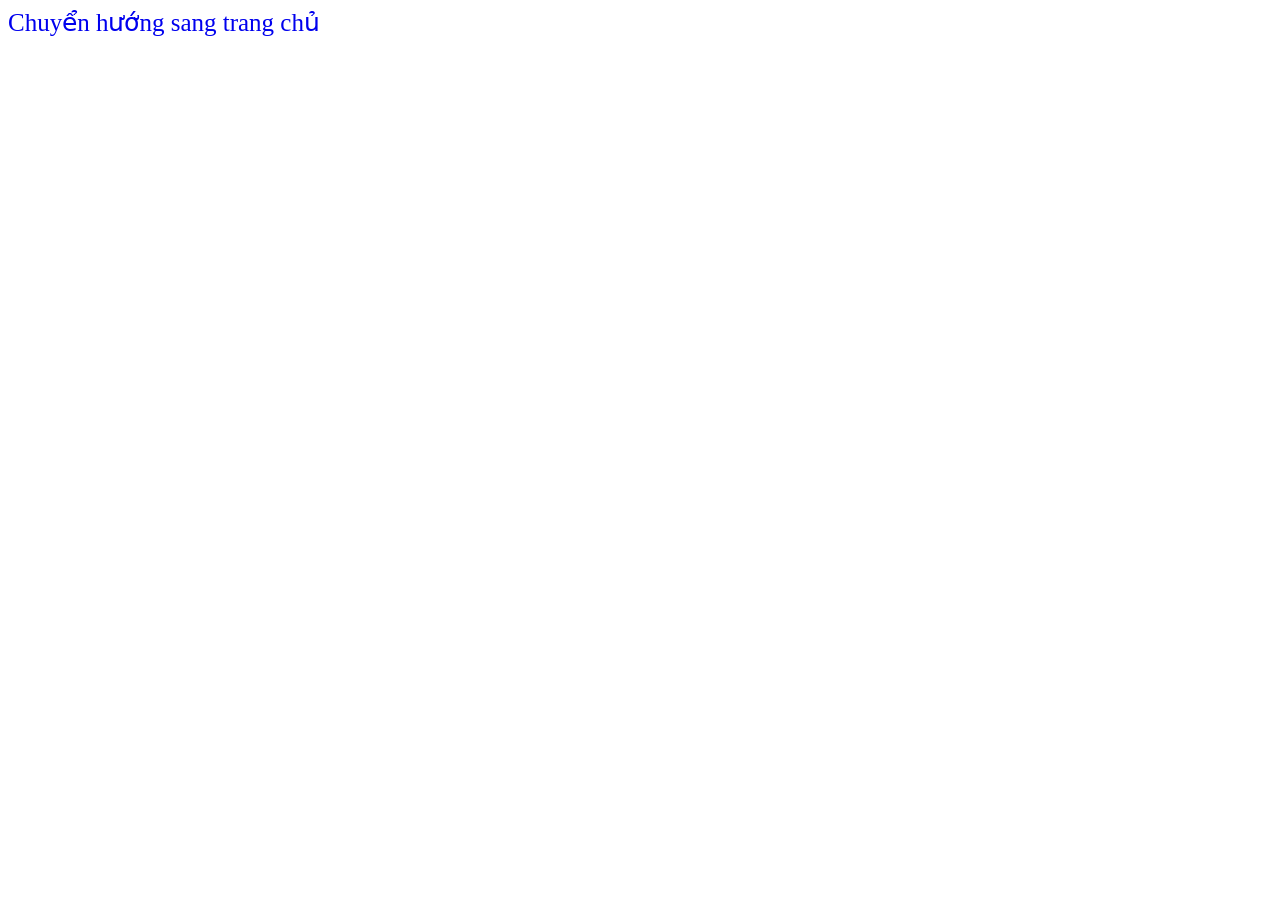
<file: index.html>
<!DOCTYPE html>
<html lang="en">
<head>
    <meta charset="UTF-8">
    <meta name="viewport" content="width=device-width, initial-scale=1.0">
    <title>Document</title>
</head>
<body>
    <a href="./index.php" style="text-decoration: none;font-size: 25px;"> Chuyển hướng sang trang chủ</a>
</body>
</html>
</file>
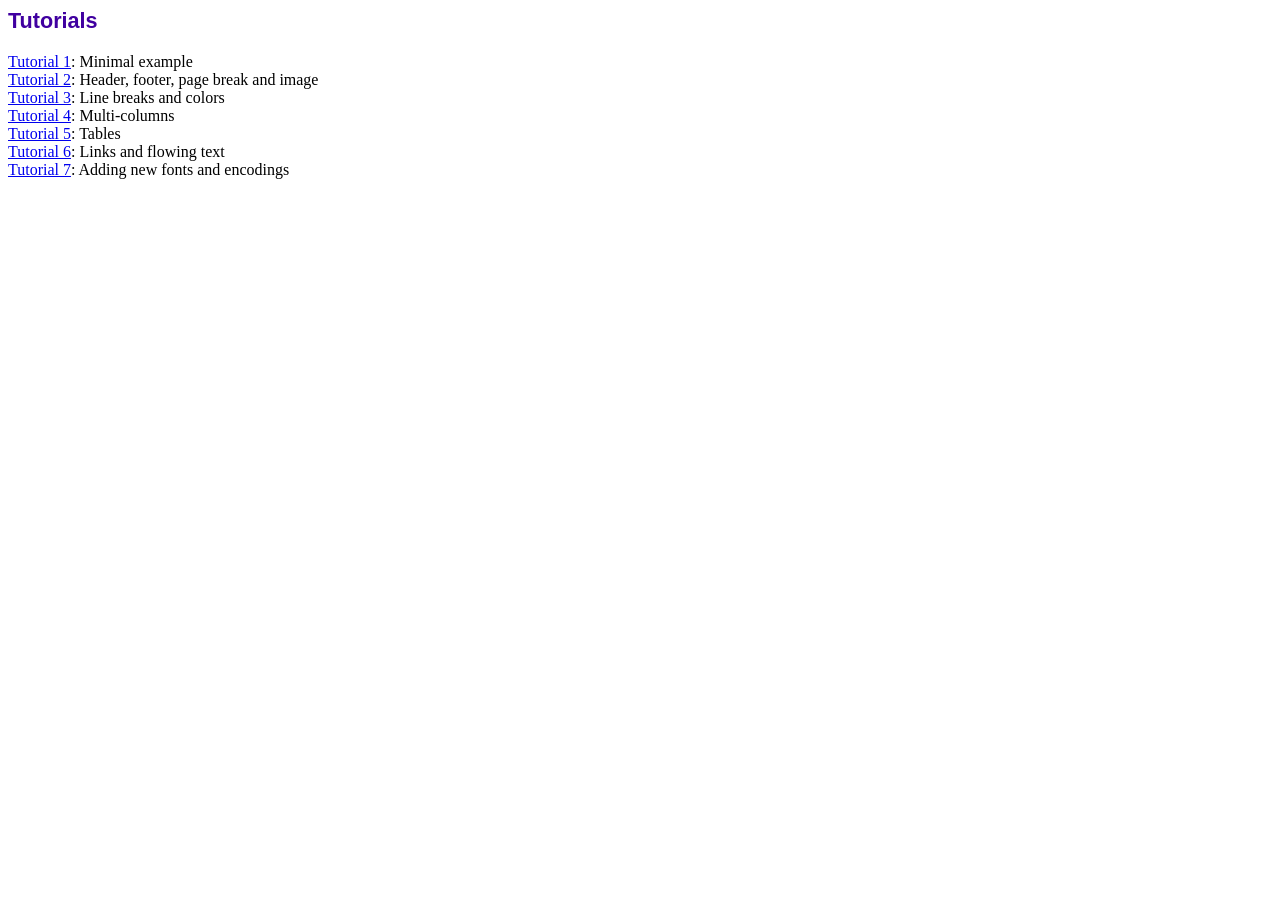
<file: fpdf186/tutorial/index.htm>
<!DOCTYPE html PUBLIC "-//W3C//DTD HTML 4.01 Transitional//EN">
<html>
<head>
<meta http-equiv="Content-Type" content="text/html; charset=UTF-8">
<title>Tutorials</title>
<link type="text/css" rel="stylesheet" href="../fpdf.css">
</head>
<body>
<h1>Tutorials</h1>
<ul style="list-style-type:none; margin-left:0; padding-left:0">
<li><a href="tuto1.htm">Tutorial 1</a>: Minimal example</li>
<li><a href="tuto2.htm">Tutorial 2</a>: Header, footer, page break and image</li>
<li><a href="tuto3.htm">Tutorial 3</a>: Line breaks and colors</li>
<li><a href="tuto4.htm">Tutorial 4</a>: Multi-columns</li>
<li><a href="tuto5.htm">Tutorial 5</a>: Tables</li>
<li><a href="tuto6.htm">Tutorial 6</a>: Links and flowing text</li>
<li><a href="tuto7.htm">Tutorial 7</a>: Adding new fonts and encodings</li>
</ul>
</body>
</html>
</file>
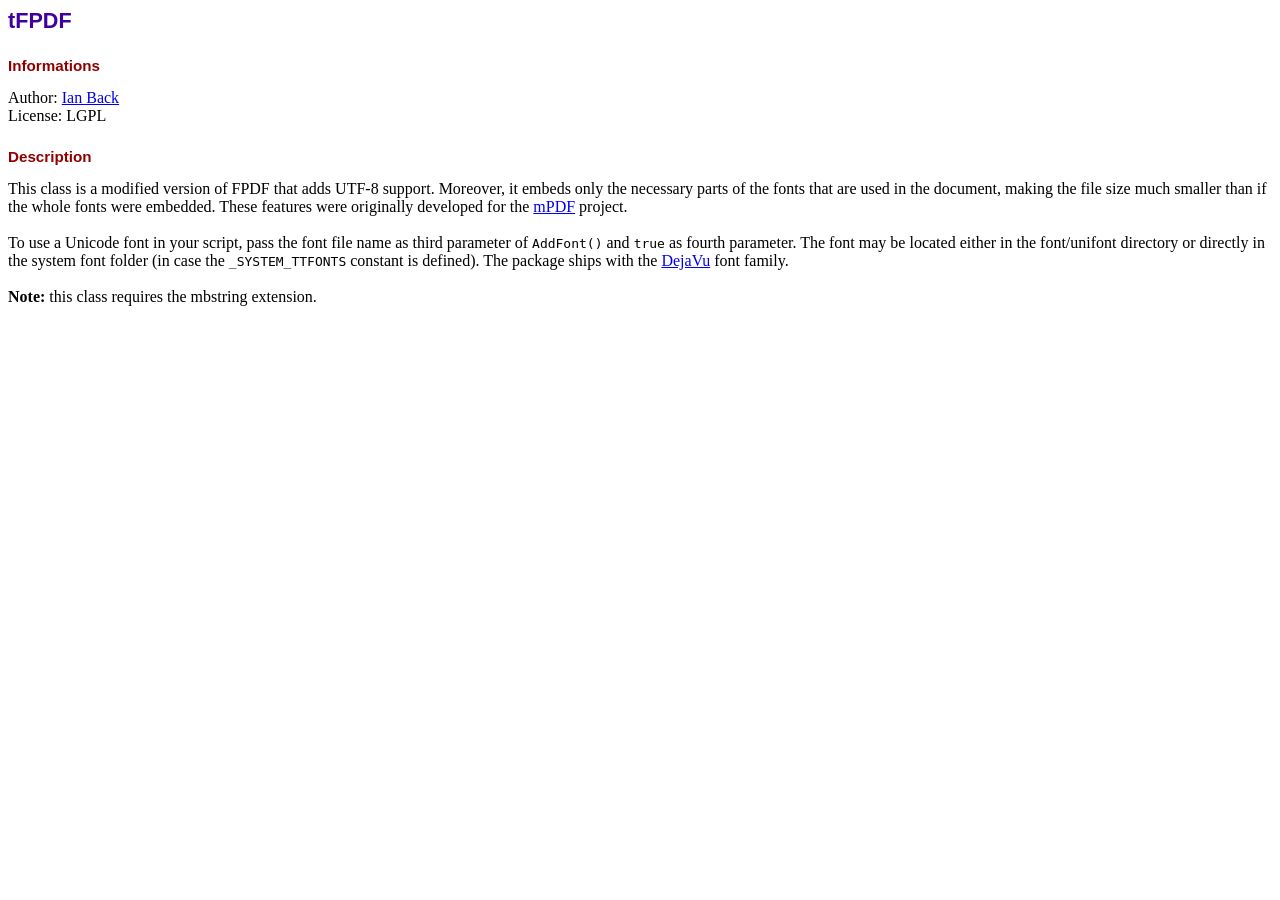
<file: tfpdf/info.htm>
<!DOCTYPE html PUBLIC "-//W3C//DTD HTML 4.01 Transitional//EN">
<html>
<head>
<meta http-equiv="Content-Type" content="text/html; charset=UTF-8">
<title>tFPDF</title>
<style type="text/css">
body {font-family:"Times New Roman",serif}
h1 {font:bold 135% Arial,sans-serif; color:#4000A0; margin-bottom:0.9em}
h2 {font:bold 95% Arial,sans-serif; color:#900000; margin-top:1.5em; margin-bottom:1em}
</style>
</head>
<body>
<h1>tFPDF</h1>
<h2>Informations</h2>
Author: <a href="mailto:ian@bpm1.com?subject=tFPDF">Ian Back</a><br>
License: LGPL
<h2>Description</h2>
This class is a modified version of FPDF that adds UTF-8 support. Moreover, it embeds only
the necessary parts of the fonts that are used in the document, making the file size much
smaller than if the whole fonts were embedded. These features were originally developed
for the <a href="https://mpdf.github.io/" target="_blank">mPDF</a> project.<br>
<br>
To use a Unicode font in your script, pass the font file name as third parameter of
<code>AddFont()</code> and <code>true</code> as fourth parameter. The font may be located
either in the font/unifont directory or directly in the system font folder (in case the
<code>_SYSTEM_TTFONTS</code> constant is defined).
The package ships with the <a href="https://dejavu-fonts.github.io/" target="_blank">DejaVu</a>
font family.<br>
<br>
<strong>Note:</strong> this class requires the mbstring extension.
</body>
</html>
</file>
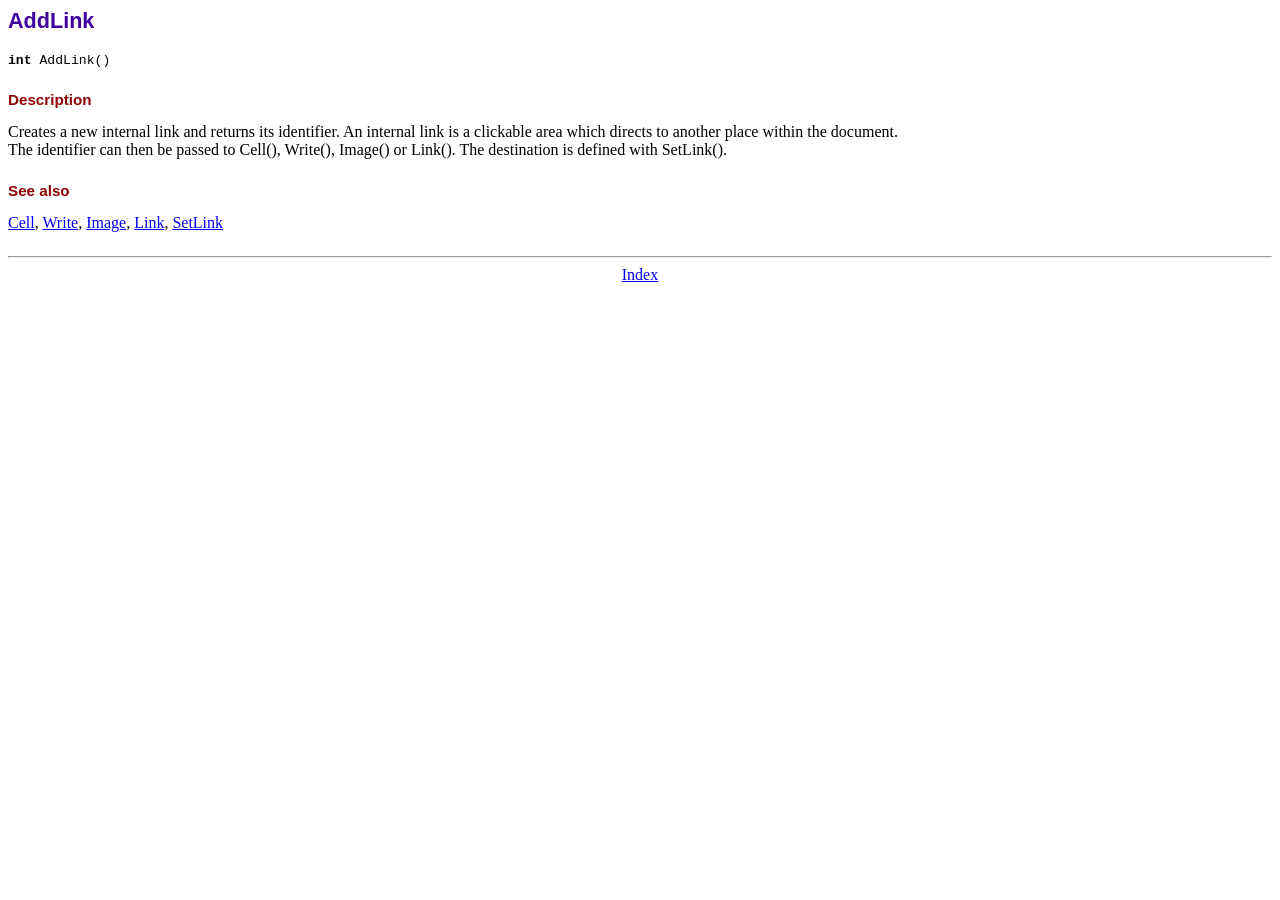
<file: fpdf186/doc/addlink.htm>
<!DOCTYPE html PUBLIC "-//W3C//DTD HTML 4.01 Transitional//EN">
<html>
<head>
<meta http-equiv="Content-Type" content="text/html; charset=UTF-8">
<title>AddLink</title>
<link type="text/css" rel="stylesheet" href="../fpdf.css">
</head>
<body>
<h1>AddLink</h1>
<code><b>int</b> AddLink()</code>
<h2>Description</h2>
Creates a new internal link and returns its identifier. An internal link is a clickable area
which directs to another place within the document.
<br>
The identifier can then be passed to Cell(), Write(), Image() or Link(). The destination is
defined with SetLink().
<h2>See also</h2>
<a href="cell.htm">Cell</a>,
<a href="write.htm">Write</a>,
<a href="image.htm">Image</a>,
<a href="link.htm">Link</a>,
<a href="setlink.htm">SetLink</a>
<hr style="margin-top:1.5em">
<div style="text-align:center"><a href="index.htm">Index</a></div>
</body>
</html>
</file>
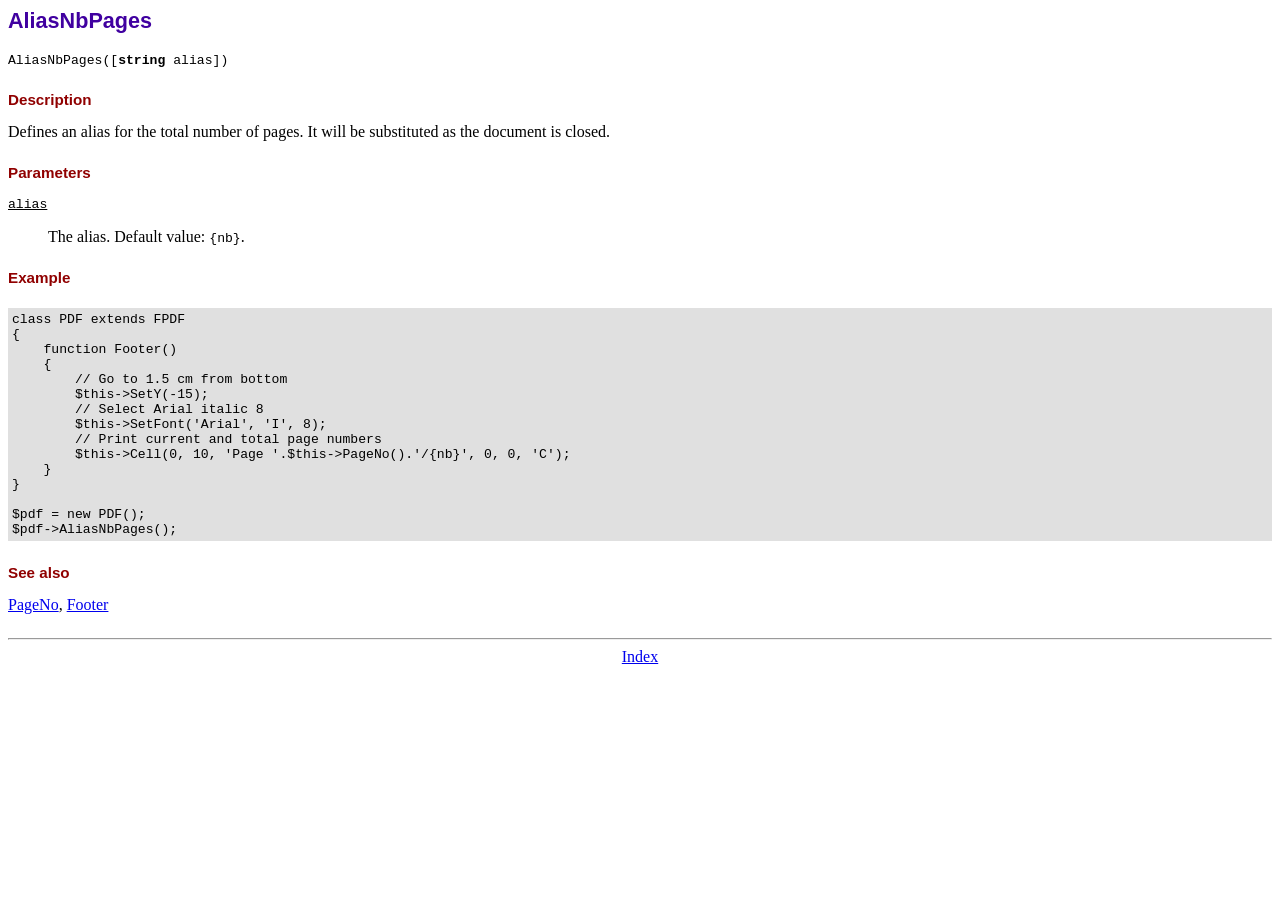
<file: fpdf186/doc/aliasnbpages.htm>
<!DOCTYPE html PUBLIC "-//W3C//DTD HTML 4.01 Transitional//EN">
<html>
<head>
<meta http-equiv="Content-Type" content="text/html; charset=UTF-8">
<title>AliasNbPages</title>
<link type="text/css" rel="stylesheet" href="../fpdf.css">
</head>
<body>
<h1>AliasNbPages</h1>
<code>AliasNbPages([<b>string</b> alias])</code>
<h2>Description</h2>
Defines an alias for the total number of pages. It will be substituted as the document is
closed.
<h2>Parameters</h2>
<dl class="param">
<dt><code>alias</code></dt>
<dd>
The alias. Default value: <code>{nb}</code>.
</dd>
</dl>
<h2>Example</h2>
<div class="doc-source">
<pre><code>class PDF extends FPDF
{
    function Footer()
    {
        // Go to 1.5 cm from bottom
        $this-&gt;SetY(-15);
        // Select Arial italic 8
        $this-&gt;SetFont('Arial', 'I', 8);
        // Print current and total page numbers
        $this-&gt;Cell(0, 10, 'Page '.$this-&gt;PageNo().'/{nb}', 0, 0, 'C');
    }
}

$pdf = new PDF();
$pdf-&gt;AliasNbPages();</code></pre>
</div>
<h2>See also</h2>
<a href="pageno.htm">PageNo</a>,
<a href="footer.htm">Footer</a>
<hr style="margin-top:1.5em">
<div style="text-align:center"><a href="index.htm">Index</a></div>
</body>
</html>
</file>
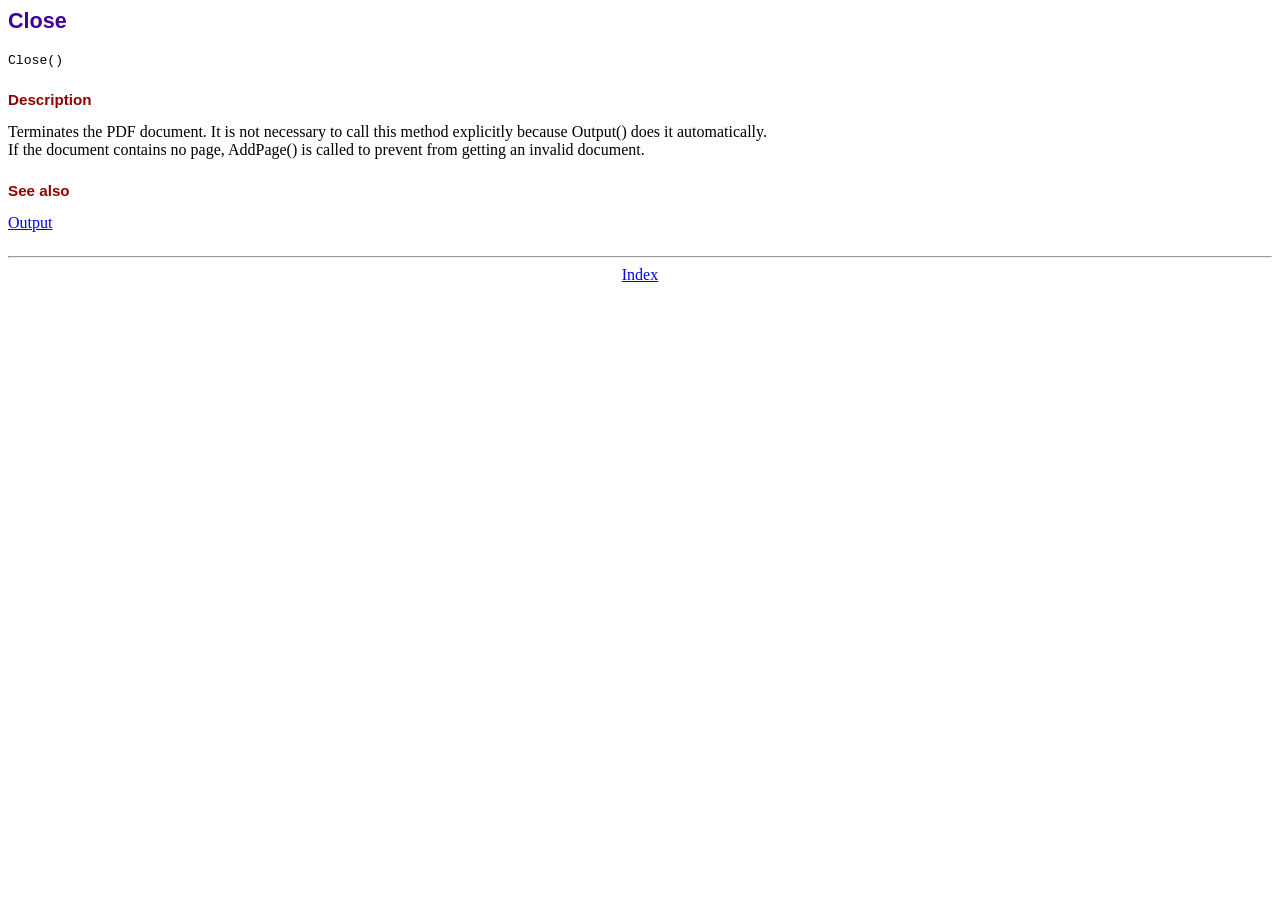
<file: fpdf186/doc/close.htm>
<!DOCTYPE html PUBLIC "-//W3C//DTD HTML 4.01 Transitional//EN">
<html>
<head>
<meta http-equiv="Content-Type" content="text/html; charset=UTF-8">
<title>Close</title>
<link type="text/css" rel="stylesheet" href="../fpdf.css">
</head>
<body>
<h1>Close</h1>
<code>Close()</code>
<h2>Description</h2>
Terminates the PDF document. It is not necessary to call this method explicitly because Output()
does it automatically.
<br>
If the document contains no page, AddPage() is called to prevent from getting an invalid document.
<h2>See also</h2>
<a href="output.htm">Output</a>
<hr style="margin-top:1.5em">
<div style="text-align:center"><a href="index.htm">Index</a></div>
</body>
</html>
</file>
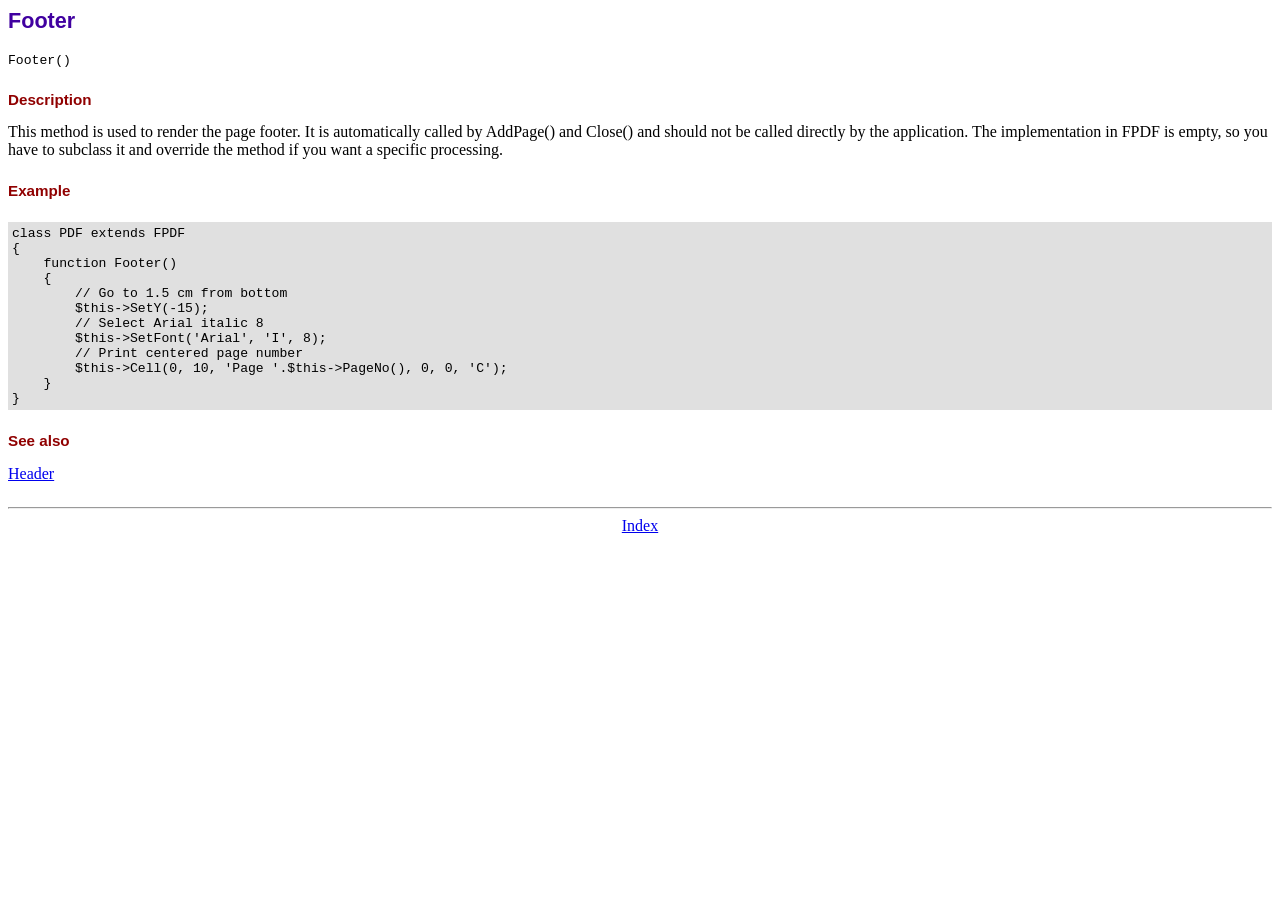
<file: fpdf186/doc/footer.htm>
<!DOCTYPE html PUBLIC "-//W3C//DTD HTML 4.01 Transitional//EN">
<html>
<head>
<meta http-equiv="Content-Type" content="text/html; charset=UTF-8">
<title>Footer</title>
<link type="text/css" rel="stylesheet" href="../fpdf.css">
</head>
<body>
<h1>Footer</h1>
<code>Footer()</code>
<h2>Description</h2>
This method is used to render the page footer. It is automatically called by AddPage() and
Close() and should not be called directly by the application. The implementation in FPDF is
empty, so you have to subclass it and override the method if you want a specific processing.
<h2>Example</h2>
<div class="doc-source">
<pre><code>class PDF extends FPDF
{
    function Footer()
    {
        // Go to 1.5 cm from bottom
        $this-&gt;SetY(-15);
        // Select Arial italic 8
        $this-&gt;SetFont('Arial', 'I', 8);
        // Print centered page number
        $this-&gt;Cell(0, 10, 'Page '.$this-&gt;PageNo(), 0, 0, 'C');
    }
}</code></pre>
</div>
<h2>See also</h2>
<a href="header.htm">Header</a>
<hr style="margin-top:1.5em">
<div style="text-align:center"><a href="index.htm">Index</a></div>
</body>
</html>
</file>
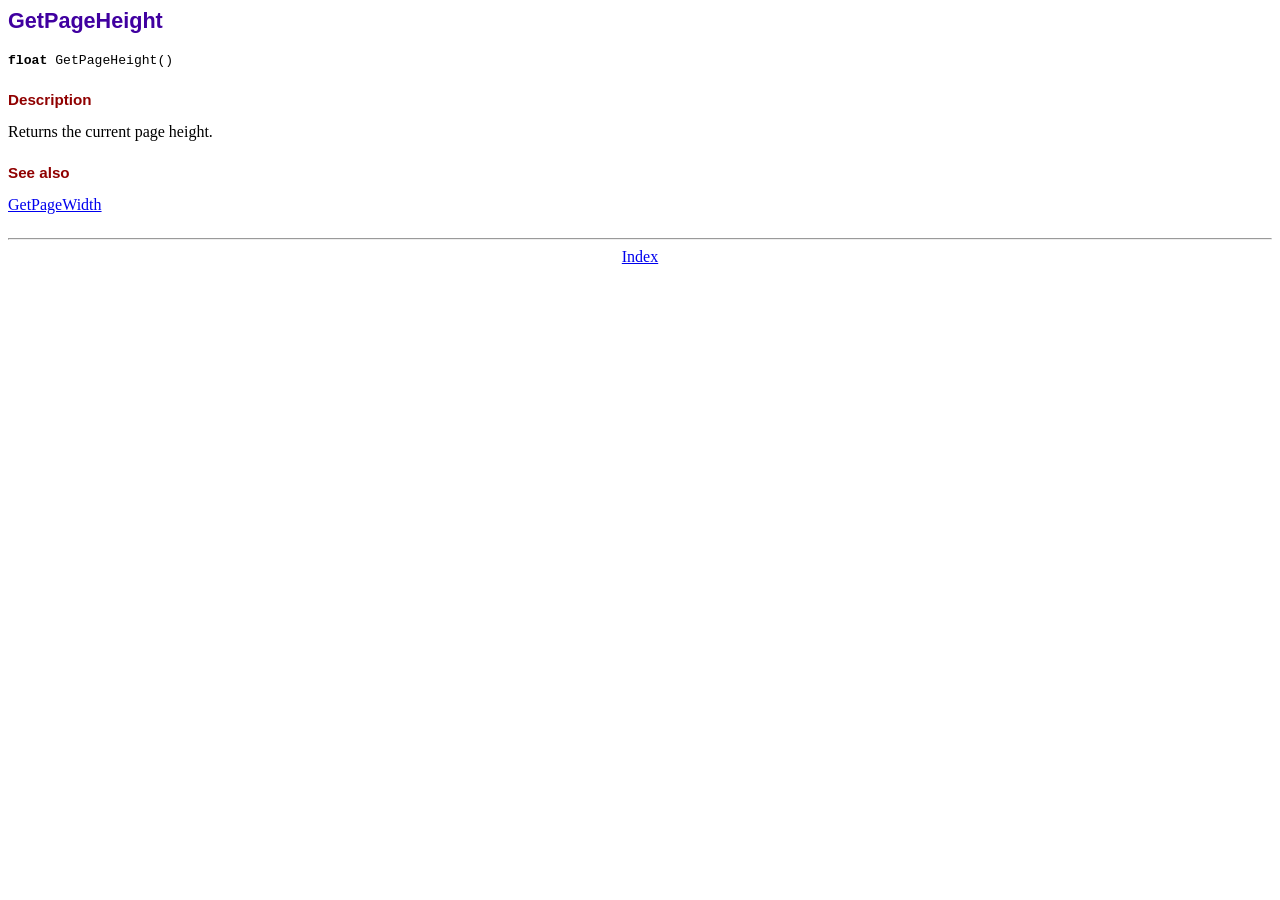
<file: fpdf186/doc/getpageheight.htm>
<!DOCTYPE html PUBLIC "-//W3C//DTD HTML 4.01 Transitional//EN">
<html>
<head>
<meta http-equiv="Content-Type" content="text/html; charset=UTF-8">
<title>GetPageHeight</title>
<link type="text/css" rel="stylesheet" href="../fpdf.css">
</head>
<body>
<h1>GetPageHeight</h1>
<code><b>float</b> GetPageHeight()</code>
<h2>Description</h2>
Returns the current page height.
<h2>See also</h2>
<a href="getpagewidth.htm">GetPageWidth</a>
<hr style="margin-top:1.5em">
<div style="text-align:center"><a href="index.htm">Index</a></div>
</body>
</html>
</file>
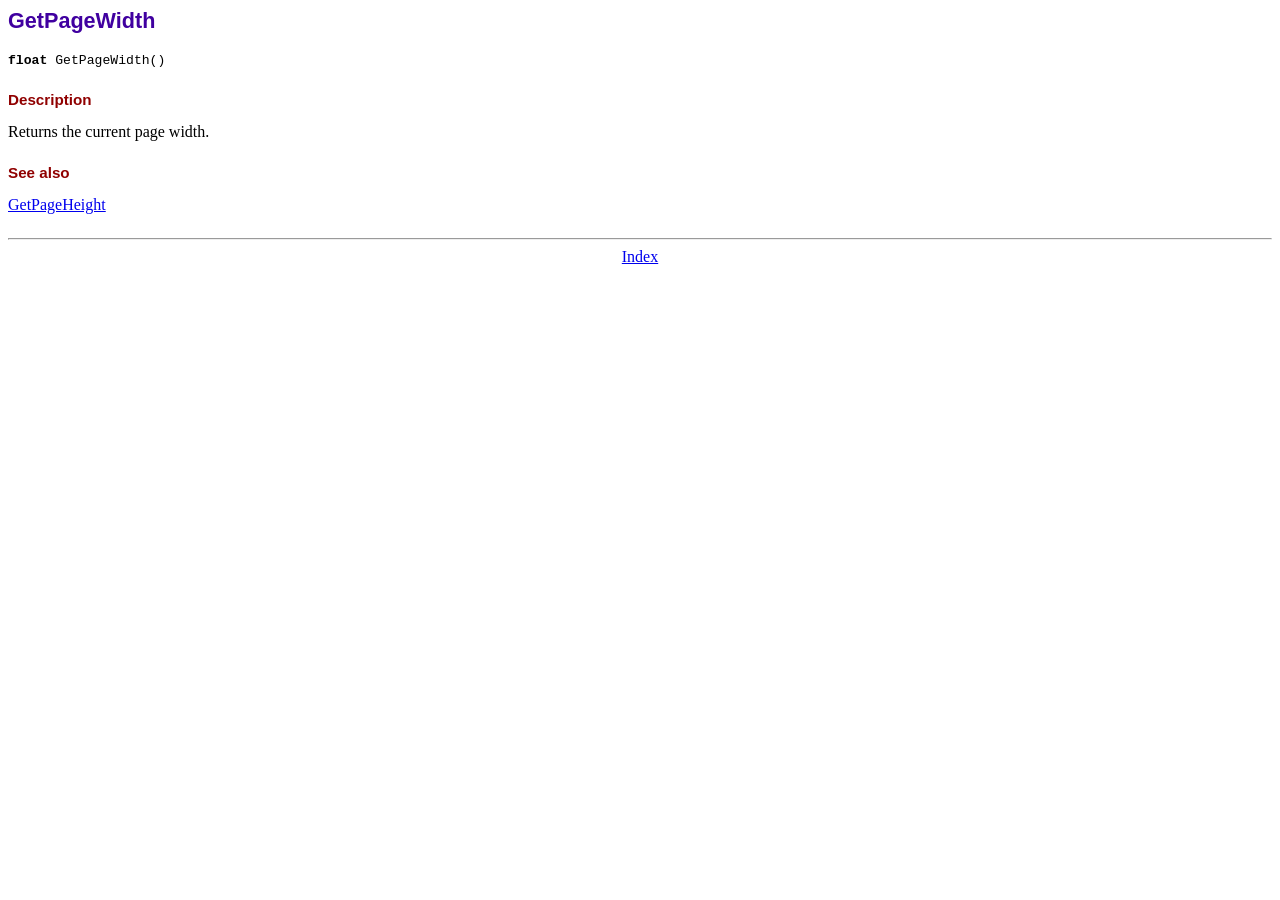
<file: fpdf186/doc/getpagewidth.htm>
<!DOCTYPE html PUBLIC "-//W3C//DTD HTML 4.01 Transitional//EN">
<html>
<head>
<meta http-equiv="Content-Type" content="text/html; charset=UTF-8">
<title>GetPageWidth</title>
<link type="text/css" rel="stylesheet" href="../fpdf.css">
</head>
<body>
<h1>GetPageWidth</h1>
<code><b>float</b> GetPageWidth()</code>
<h2>Description</h2>
Returns the current page width.
<h2>See also</h2>
<a href="getpageheight.htm">GetPageHeight</a>
<hr style="margin-top:1.5em">
<div style="text-align:center"><a href="index.htm">Index</a></div>
</body>
</html>
</file>
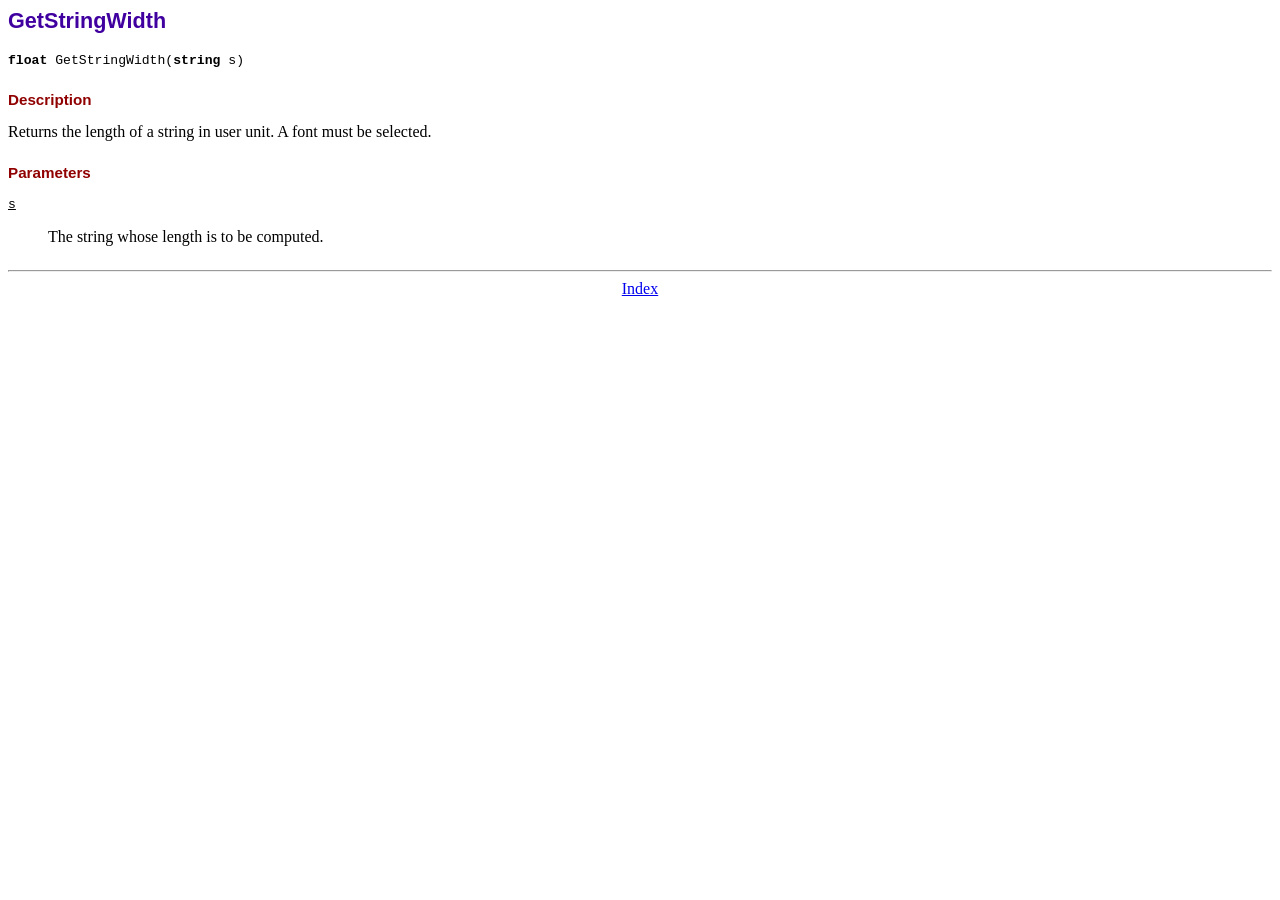
<file: fpdf186/doc/getstringwidth.htm>
<!DOCTYPE html PUBLIC "-//W3C//DTD HTML 4.01 Transitional//EN">
<html>
<head>
<meta http-equiv="Content-Type" content="text/html; charset=UTF-8">
<title>GetStringWidth</title>
<link type="text/css" rel="stylesheet" href="../fpdf.css">
</head>
<body>
<h1>GetStringWidth</h1>
<code><b>float</b> GetStringWidth(<b>string</b> s)</code>
<h2>Description</h2>
Returns the length of a string in user unit. A font must be selected.
<h2>Parameters</h2>
<dl class="param">
<dt><code>s</code></dt>
<dd>
The string whose length is to be computed.
</dd>
</dl>
<hr style="margin-top:1.5em">
<div style="text-align:center"><a href="index.htm">Index</a></div>
</body>
</html>
</file>
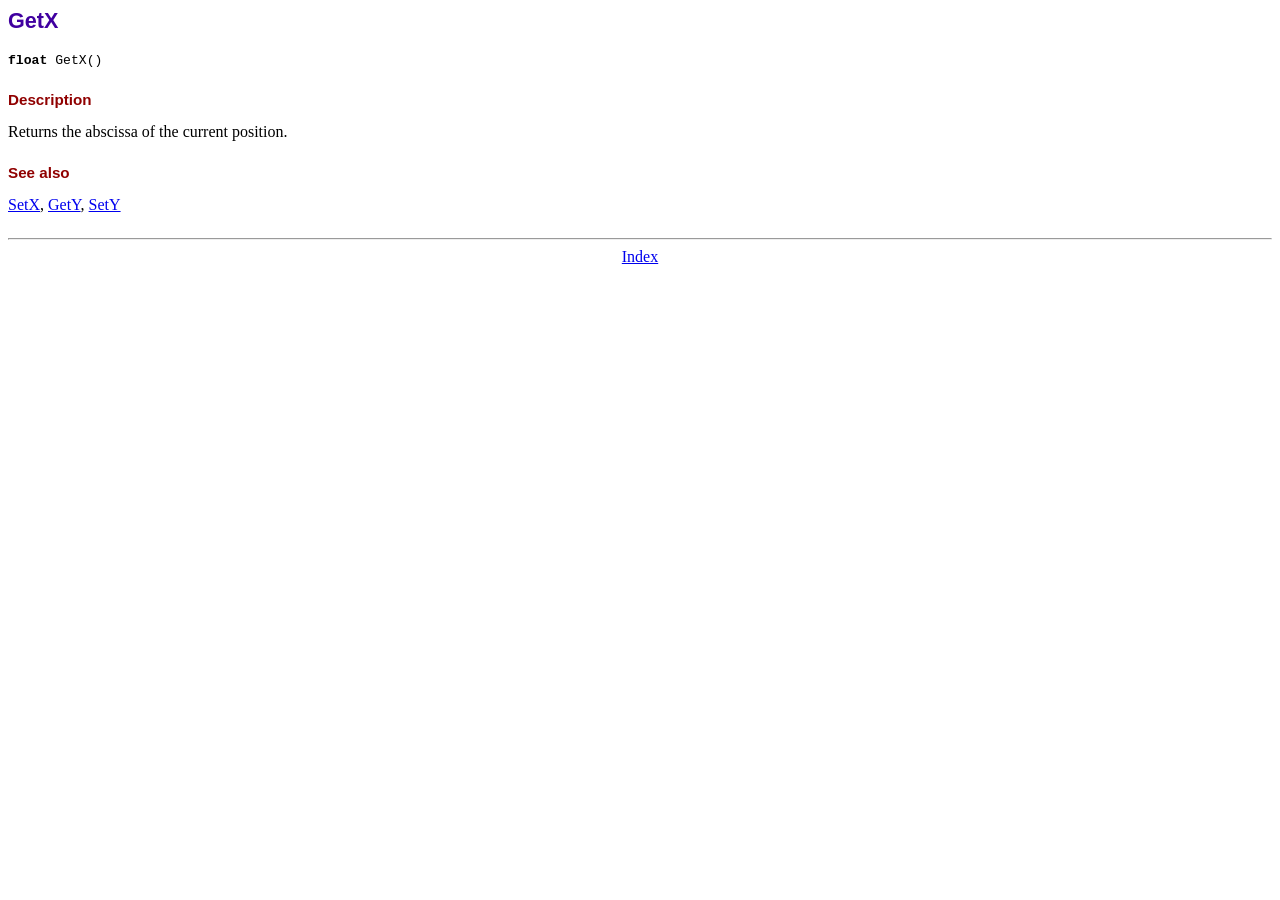
<file: fpdf186/doc/getx.htm>
<!DOCTYPE html PUBLIC "-//W3C//DTD HTML 4.01 Transitional//EN">
<html>
<head>
<meta http-equiv="Content-Type" content="text/html; charset=UTF-8">
<title>GetX</title>
<link type="text/css" rel="stylesheet" href="../fpdf.css">
</head>
<body>
<h1>GetX</h1>
<code><b>float</b> GetX()</code>
<h2>Description</h2>
Returns the abscissa of the current position.
<h2>See also</h2>
<a href="setx.htm">SetX</a>,
<a href="gety.htm">GetY</a>,
<a href="sety.htm">SetY</a>
<hr style="margin-top:1.5em">
<div style="text-align:center"><a href="index.htm">Index</a></div>
</body>
</html>
</file>
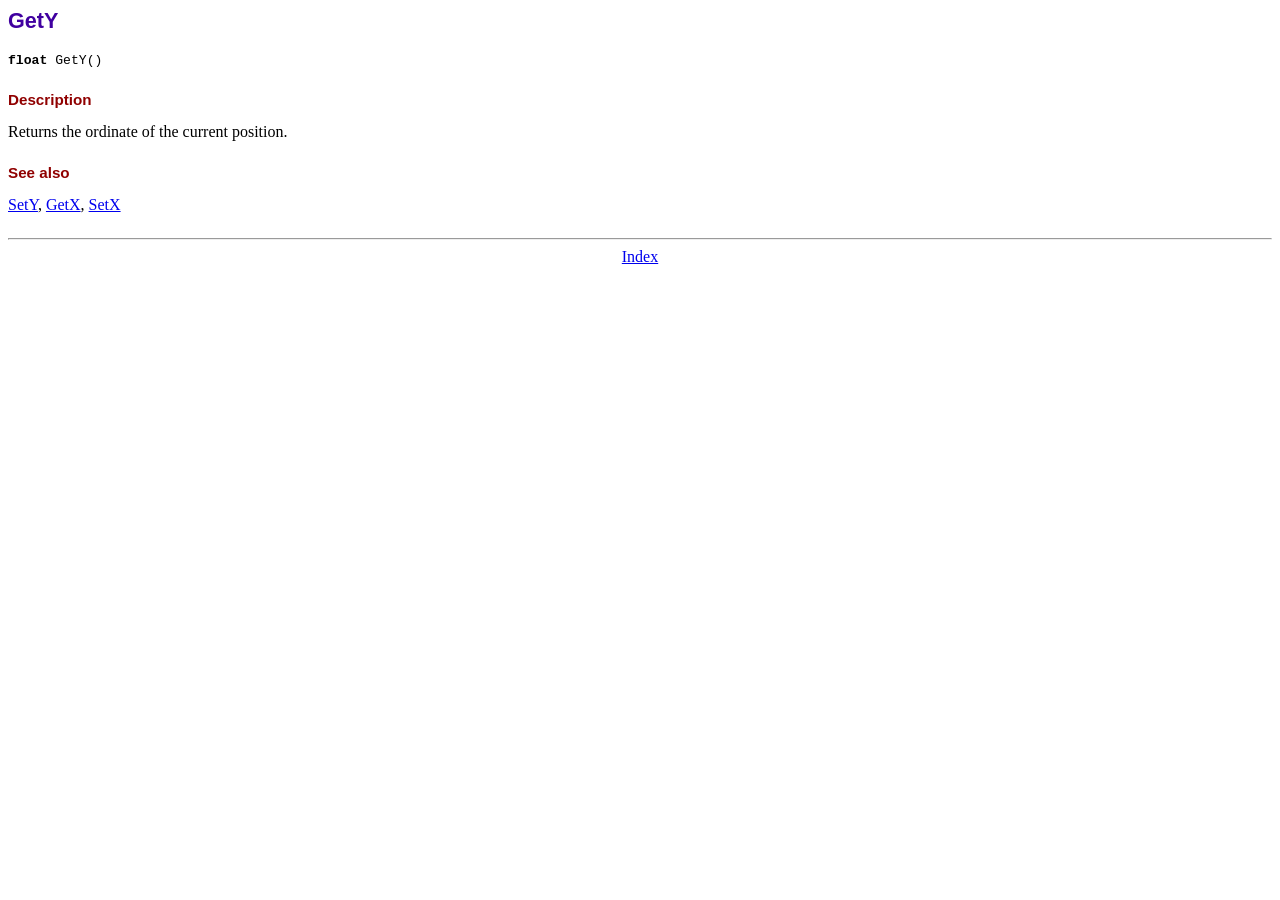
<file: fpdf186/doc/gety.htm>
<!DOCTYPE html PUBLIC "-//W3C//DTD HTML 4.01 Transitional//EN">
<html>
<head>
<meta http-equiv="Content-Type" content="text/html; charset=UTF-8">
<title>GetY</title>
<link type="text/css" rel="stylesheet" href="../fpdf.css">
</head>
<body>
<h1>GetY</h1>
<code><b>float</b> GetY()</code>
<h2>Description</h2>
Returns the ordinate of the current position.
<h2>See also</h2>
<a href="sety.htm">SetY</a>,
<a href="getx.htm">GetX</a>,
<a href="setx.htm">SetX</a>
<hr style="margin-top:1.5em">
<div style="text-align:center"><a href="index.htm">Index</a></div>
</body>
</html>
</file>
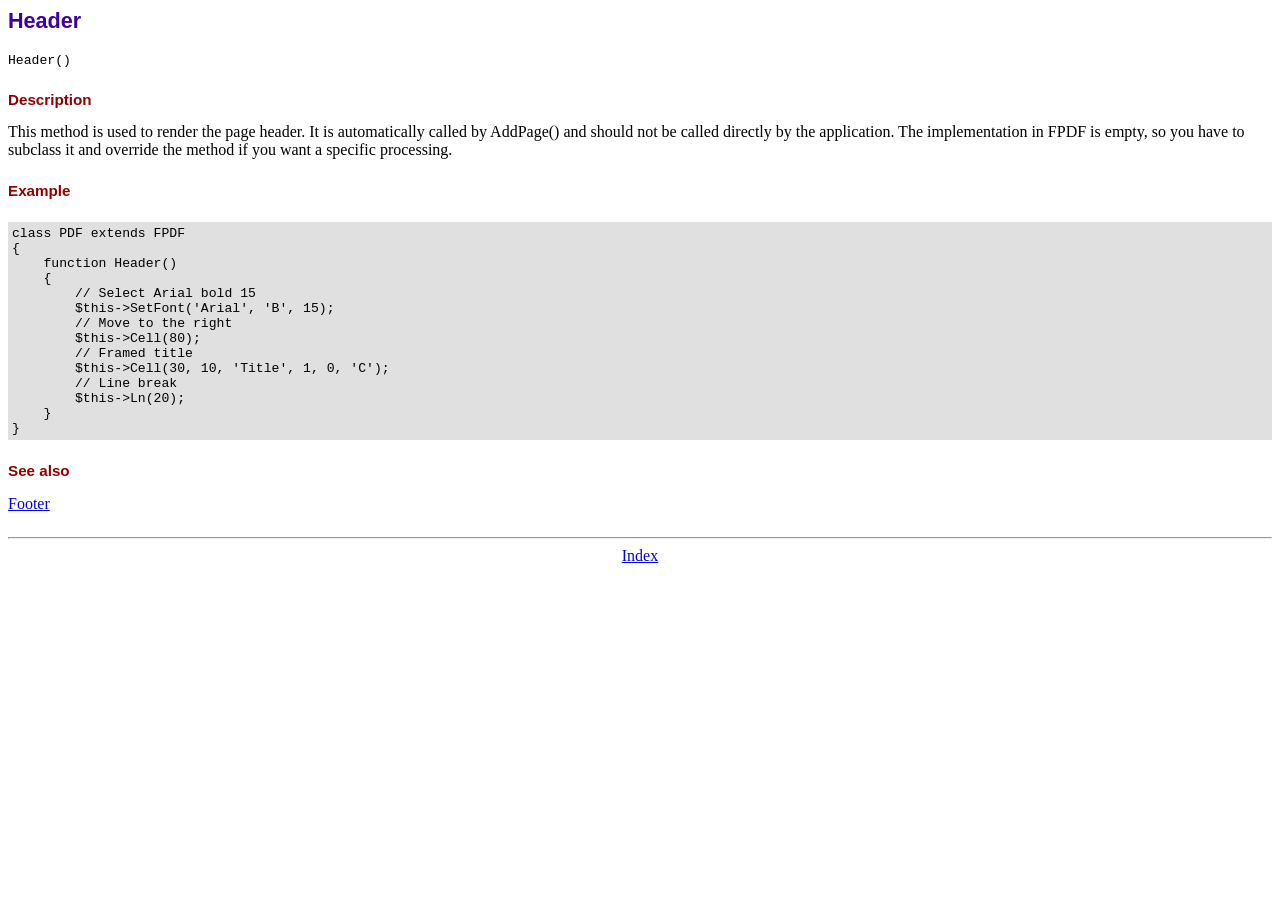
<file: fpdf186/doc/header.htm>
<!DOCTYPE html PUBLIC "-//W3C//DTD HTML 4.01 Transitional//EN">
<html>
<head>
<meta http-equiv="Content-Type" content="text/html; charset=UTF-8">
<title>Header</title>
<link type="text/css" rel="stylesheet" href="../fpdf.css">
</head>
<body>
<h1>Header</h1>
<code>Header()</code>
<h2>Description</h2>
This method is used to render the page header. It is automatically called by AddPage() and
should not be called directly by the application. The implementation in FPDF is empty, so
you have to subclass it and override the method if you want a specific processing.
<h2>Example</h2>
<div class="doc-source">
<pre><code>class PDF extends FPDF
{
    function Header()
    {
        // Select Arial bold 15
        $this-&gt;SetFont('Arial', 'B', 15);
        // Move to the right
        $this-&gt;Cell(80);
        // Framed title
        $this-&gt;Cell(30, 10, 'Title', 1, 0, 'C');
        // Line break
        $this-&gt;Ln(20);
    }
}</code></pre>
</div>
<h2>See also</h2>
<a href="footer.htm">Footer</a>
<hr style="margin-top:1.5em">
<div style="text-align:center"><a href="index.htm">Index</a></div>
</body>
</html>
</file>
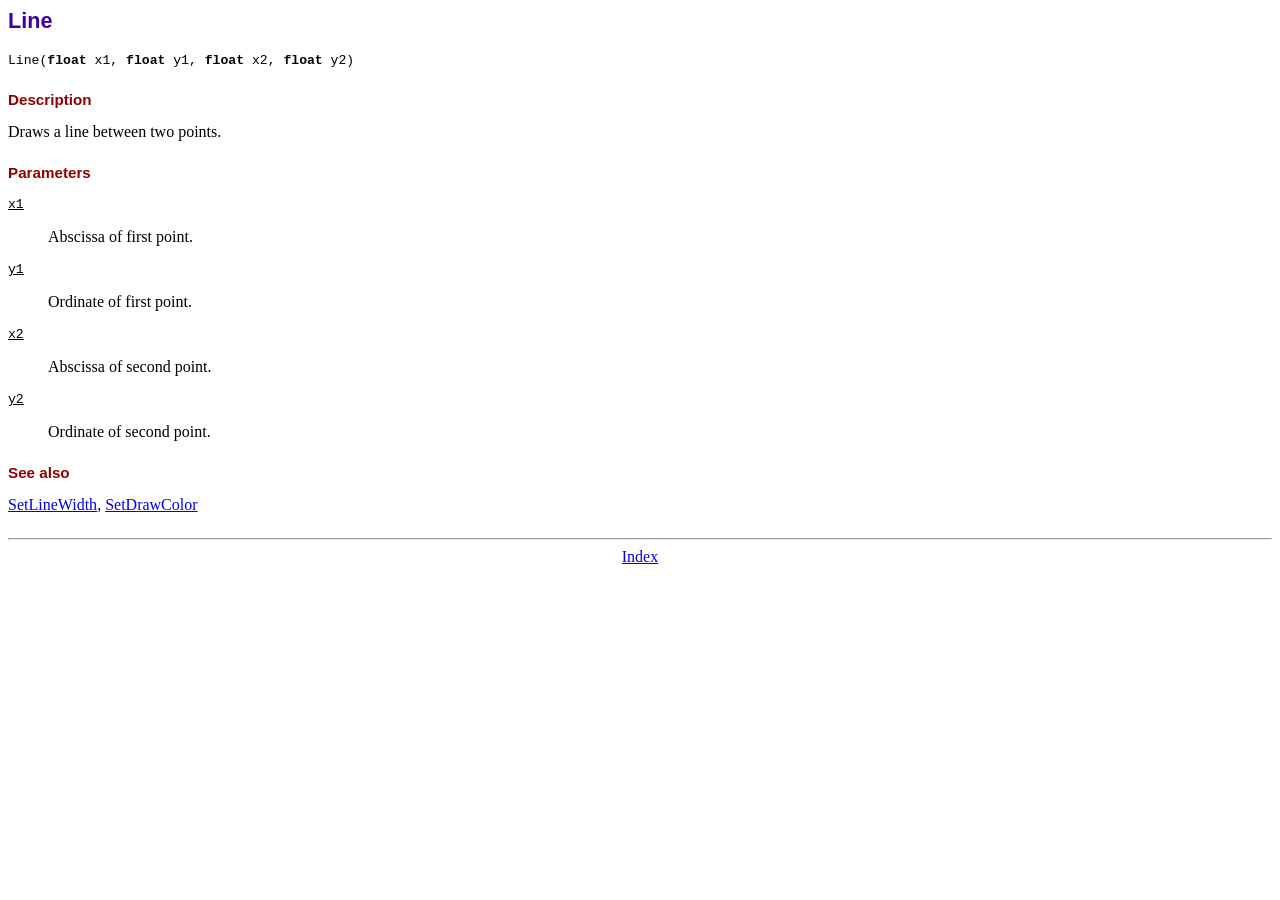
<file: fpdf186/doc/line.htm>
<!DOCTYPE html PUBLIC "-//W3C//DTD HTML 4.01 Transitional//EN">
<html>
<head>
<meta http-equiv="Content-Type" content="text/html; charset=UTF-8">
<title>Line</title>
<link type="text/css" rel="stylesheet" href="../fpdf.css">
</head>
<body>
<h1>Line</h1>
<code>Line(<b>float</b> x1, <b>float</b> y1, <b>float</b> x2, <b>float</b> y2)</code>
<h2>Description</h2>
Draws a line between two points.
<h2>Parameters</h2>
<dl class="param">
<dt><code>x1</code></dt>
<dd>
Abscissa of first point.
</dd>
<dt><code>y1</code></dt>
<dd>
Ordinate of first point.
</dd>
<dt><code>x2</code></dt>
<dd>
Abscissa of second point.
</dd>
<dt><code>y2</code></dt>
<dd>
Ordinate of second point.
</dd>
</dl>
<h2>See also</h2>
<a href="setlinewidth.htm">SetLineWidth</a>,
<a href="setdrawcolor.htm">SetDrawColor</a>
<hr style="margin-top:1.5em">
<div style="text-align:center"><a href="index.htm">Index</a></div>
</body>
</html>
</file>
<file: fpdf186/fpdf.css>
body {font-family:"Times New Roman",serif}
h1 {font:bold 135% Arial,sans-serif; color:#4000A0; margin-bottom:0.9em}
h2 {font:bold 95% Arial,sans-serif; color:#900000; margin-top:1.5em; margin-bottom:1em}
dl.param dt {text-decoration:underline}
dl.param dd {margin-top:1em; margin-bottom:1em}
dl.param ul {margin-top:1em; margin-bottom:1em}
tt, code, kbd {font-family:"Courier New",Courier,monospace; font-size:82%}
div.source {margin-top:1.4em; margin-bottom:1.3em}
div.source pre {display:table; border:1px solid #24246A; width:100%; margin:0em; font-family:inherit; font-size:100%}
div.source code {display:block; border:1px solid #C5C5EC; background-color:#F0F5FF; padding:6px; color:#000000}
div.doc-source {margin-top:1.4em; margin-bottom:1.3em}
div.doc-source pre {display:table; width:100%; margin:0em; font-family:inherit; font-size:100%}
div.doc-source code {display:block; background-color:#E0E0E0; padding:4px}
.kw {color:#000080; font-weight:bold}
.str {color:#CC0000}
.cmt {color:#008000}
p.demo {text-align:center; margin-top:-0.9em}
a.demo {text-decoration:none; font-weight:bold; color:#0000CC}
a.demo:link {text-decoration:none; font-weight:bold; color:#0000CC}
a.demo:hover {text-decoration:none; font-weight:bold; color:#0000FF}
a.demo:active {text-decoration:none; font-weight:bold; color:#0000FF}
</file>
